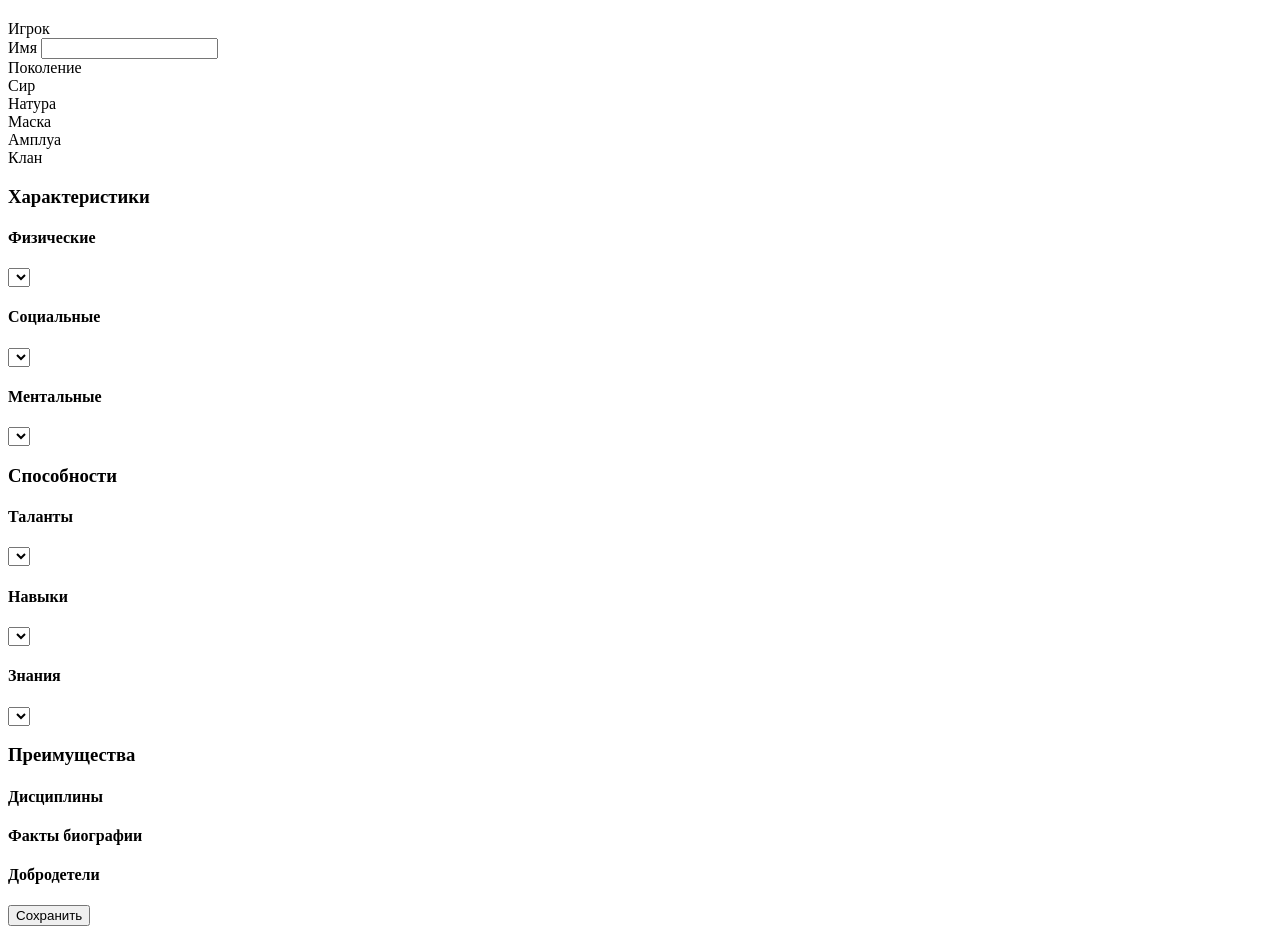
<file: src/main/resources/templates/vampire/add.html>
<!DOCTYPE html>
<html lang="ru" xmlns:th="http://www.thymeleaf.org"
      th:replace="~{fragments/page :: page(${title}, ${description}, ~{::content(${title})})}">
<!--/*@thymesVar id="title" type="String"*/-->
<!--/*@thymesVar id="description" type="String"*/-->
<body>
<div th:fragment="content(title)" class="page-body-content">
    <main>
        <section class="page-body-content-section">
            <link rel="stylesheet" type="text/css" th:href="@{/styles/сharacter.css}">
            <div class="section-content">
                <div class="section-content-header">
                    <h1 th:text="${title}" class="section-content-header-title"></h1>
                </div>
                <div class="section-content-body">
                    <form th:action="@{/vampires/add}" th:object="${vampireCharacter}" method="post" class="character">
                        <div class="character-common-section">
                            <div class="character-common-section-body">
                                <div class="common-block">
                                    <div class="common-item">
                                        <label>Игрок</label>
                                    </div>
                                    <div class="common-item">
                                        <label>Имя</label>
                                        <input type="text" th:field="*{name}" />
                                    </div>
                                    <div class="common-item">
                                        <label>Поколение</label>
                                    </div>
                                    <div class="common-item">
                                        <label>Сир</label>
                                    </div>
                                </div>
                                <div class="common-block">
                                    <div class="common-item">
                                        <label>Натура</label>
                                    </div>
                                    <div class="common-item">
                                        <label>Маска</label>
                                    </div>
                                    <div class="common-item">
                                        <label>Амплуа</label>
                                    </div>
                                    <div class="common-item">
                                        <label>Клан</label>
                                    </div>
                                </div>
                            </div>
                        </div>
                        <div class="character-characteristics-section">
                            <div class="character-characteristics-section-header">
                                <h3 class="character-characteristics-section-header-title">Характеристики</h3>
                            </div>
                            <div class="character-characteristics-section-body">
                                <div class="characteristics-block">
                                    <h4 class="characteristics-block-title">Физические</h4>
                                    <div th:each="entry : ${vampireCharacter.physicalAttributes}"
                                         class="characteristics-item">
                                        <label th:text="${entry.key.getDisplayName()}"></label>
                                        <select th:field="*{physicalAttributes[__${entry.key}__].specialization}">
                                            <option th:value="${null}"></option>
                                            <option th:each="spec : ${entry.key.getAvailableSpecializations()}"
                                                    th:value="${spec.name()}"
                                                    th:text="${spec.getDisplayName()}"
                                                    th:title="${spec.getDescription()}"
                                                    th:selected="${spec.name() == entry.value.specialization}"></option>
                                        </select>
                                        <div th:replace="~{fragments/dot-selector :: dotSelector(fieldName='physicalAttributes[' + ${entry.key} + '].dots', currentValue=${entry.value.dots}, maxValue=5, label=null)}"></div>
                                    </div>
                                </div>
                                <div class="characteristics-block">
                                    <h4 class="characteristics-block-title">Социальные</h4>
                                    <div th:each="entry : ${vampireCharacter.socialAttributes}"
                                         class="characteristics-item">
                                        <label th:text="${entry.key.getDisplayName()}"></label>
                                        <select th:field="*{socialAttributes[__${entry.key}__].specialization}">
                                            <option th:value="${null}"></option>
                                            <option th:each="spec : ${entry.key.getAvailableSpecializations()}"
                                                    th:value="${spec.name()}"
                                                    th:text="${spec.getDisplayName()}"
                                                    th:title="${spec.getDescription()}"
                                                    th:selected="${spec.name() == entry.value.specialization}"></option>
                                        </select>
                                        <div th:replace="~{fragments/dot-selector :: dotSelector(fieldName='socialAttributes[' + ${entry.key} + '].dots', currentValue=${entry.value.dots}, maxValue=5, label=null)}"></div>
                                    </div>
                                </div>
                                <div class="characteristics-block">
                                    <h4 class="characteristics-block-title">Ментальные</h4>
                                    <div th:each="entry : ${vampireCharacter.mentalAttributes}"
                                         class="characteristics-item">
                                        <label th:text="${entry.key.getDisplayName()}"></label>
                                        <select th:field="*{mentalAttributes[__${entry.key}__].specialization}">
                                            <option th:value="${null}"></option>
                                            <option th:each="spec : ${entry.key.getAvailableSpecializations()}"
                                                    th:value="${spec.name()}"
                                                    th:text="${spec.getDisplayName()}"
                                                    th:title="${spec.getDescription()}"
                                                    th:selected="${spec.name() == entry.value.specialization}"></option>
                                        </select>
                                        <div th:replace="~{fragments/dot-selector :: dotSelector(fieldName='mentalAttributes[' + ${entry.key} + '].dots', currentValue=${entry.value.dots}, maxValue=5, label=null)}"></div>
                                    </div>
                                </div>
                            </div>
                        </div>
                        <div class="character-abilities-section">
                            <div class="character-abilities-section-header">
                                <h3 class="character-abilities-section-header-title">Способности</h3>
                            </div>
                            <div class="character-abilities-section-body">
                                <div class="abilities-block">
                                    <h4 class="abilities-block-title">Таланты</h4>
                                    <div th:each="entry : ${vampireCharacter.talents}" class="abilities-item">
                                        <label th:text="${entry.key.getDisplayName()}"></label>
                                        <select th:field="*{talents[__${entry.key}__].specialization}">
                                            <option th:value="${null}"></option>
                                            <option th:each="spec : ${entry.key.getAvailableSpecializations()}"
                                                    th:value="${spec.name()}"
                                                    th:text="${spec.getDisplayName()}"
                                                    th:title="${spec.getDescription()}"
                                                    th:selected="${spec.name() == entry.value.specialization}"></option>
                                        </select>
                                        <div th:replace="~{fragments/dot-selector :: dotSelector(fieldName='talents[' + ${entry.key} + '].dots', currentValue=${entry.value.dots}, maxValue=5, label=null)}"></div>
                                    </div>
                                </div>
                                <div class="abilities-block">
                                    <h4 class="abilities-block-title">Навыки</h4>
                                    <div th:each="entry : ${vampireCharacter.skills}" class="abilities-item">
                                        <label th:text="${entry.key.getDisplayName()}"></label>
                                        <select th:field="*{skills[__${entry.key}__].specialization}">
                                            <option th:value="${null}"></option>
                                            <option th:each="spec : ${entry.key.getAvailableSpecializations()}"
                                                    th:value="${spec.name()}"
                                                    th:text="${spec.getDisplayName()}"
                                                    th:title="${spec.getDescription()}"
                                                    th:selected="${spec.name() == entry.value.specialization}"></option>
                                        </select>
                                        <div th:replace="~{fragments/dot-selector :: dotSelector(fieldName='skills[' + ${entry.key} + '].dots', currentValue=${entry.value.dots}, maxValue=5, label=null)}"></div>
                                    </div>
                                </div>
                                <div class="abilities-block">
                                    <h4 class="abilities-block-title">Знания</h4>
                                    <div th:each="entry : ${vampireCharacter.knowledges}" class="abilities-item">
                                        <label th:text="${entry.key.getDisplayName()}"></label>
                                        <select th:field="*{knowledges[__${entry.key}__].specialization}">
                                            <option th:value="${null}"></option>
                                            <option th:each="spec : ${entry.key.getAvailableSpecializations()}"
                                                    th:value="${spec.name()}"
                                                    th:text="${spec.getDisplayName()}"
                                                    th:title="${spec.getDescription()}"
                                                    th:selected="${spec.name() == entry.value.specialization}"></option>
                                        </select>
                                        <div th:replace="~{fragments/dot-selector :: dotSelector(fieldName='knowledges[' + ${entry.key} + '].dots', currentValue=${entry.value.dots}, maxValue=5, label=null)}"></div>
                                    </div>
                                </div>
                            </div>
                        </div>
                        <div class="character-advantages-section">
                            <div class="character-advantages-section-header">
                                <h3 class="character-advantages-section-header-title">Преимущества</h3>
                            </div>
                            <div class="character-advantages-section-body">
                                <div class="advantages-block">
                                    <h4 class="advantages-block-title">Дисциплины</h4>
                                </div>
                                <div class="advantages-block">
                                    <h4 class="advantages-block-title">Факты биографии</h4>
                                </div>
                                <div class="advantages-block">
                                    <h4 class="advantages-block-title">Добродетели</h4>
                                </div>
                            </div>
                        </div>
                        <div class="button-panel">
                            <button type="submit">Сохранить</button>
                        </div>
                    </form>
                </div>
            </div>
        </section>
    </main>
</div>
<footer th:replace="~{fragments/footer :: footer}"></footer>
</body>
</html>
</file>
